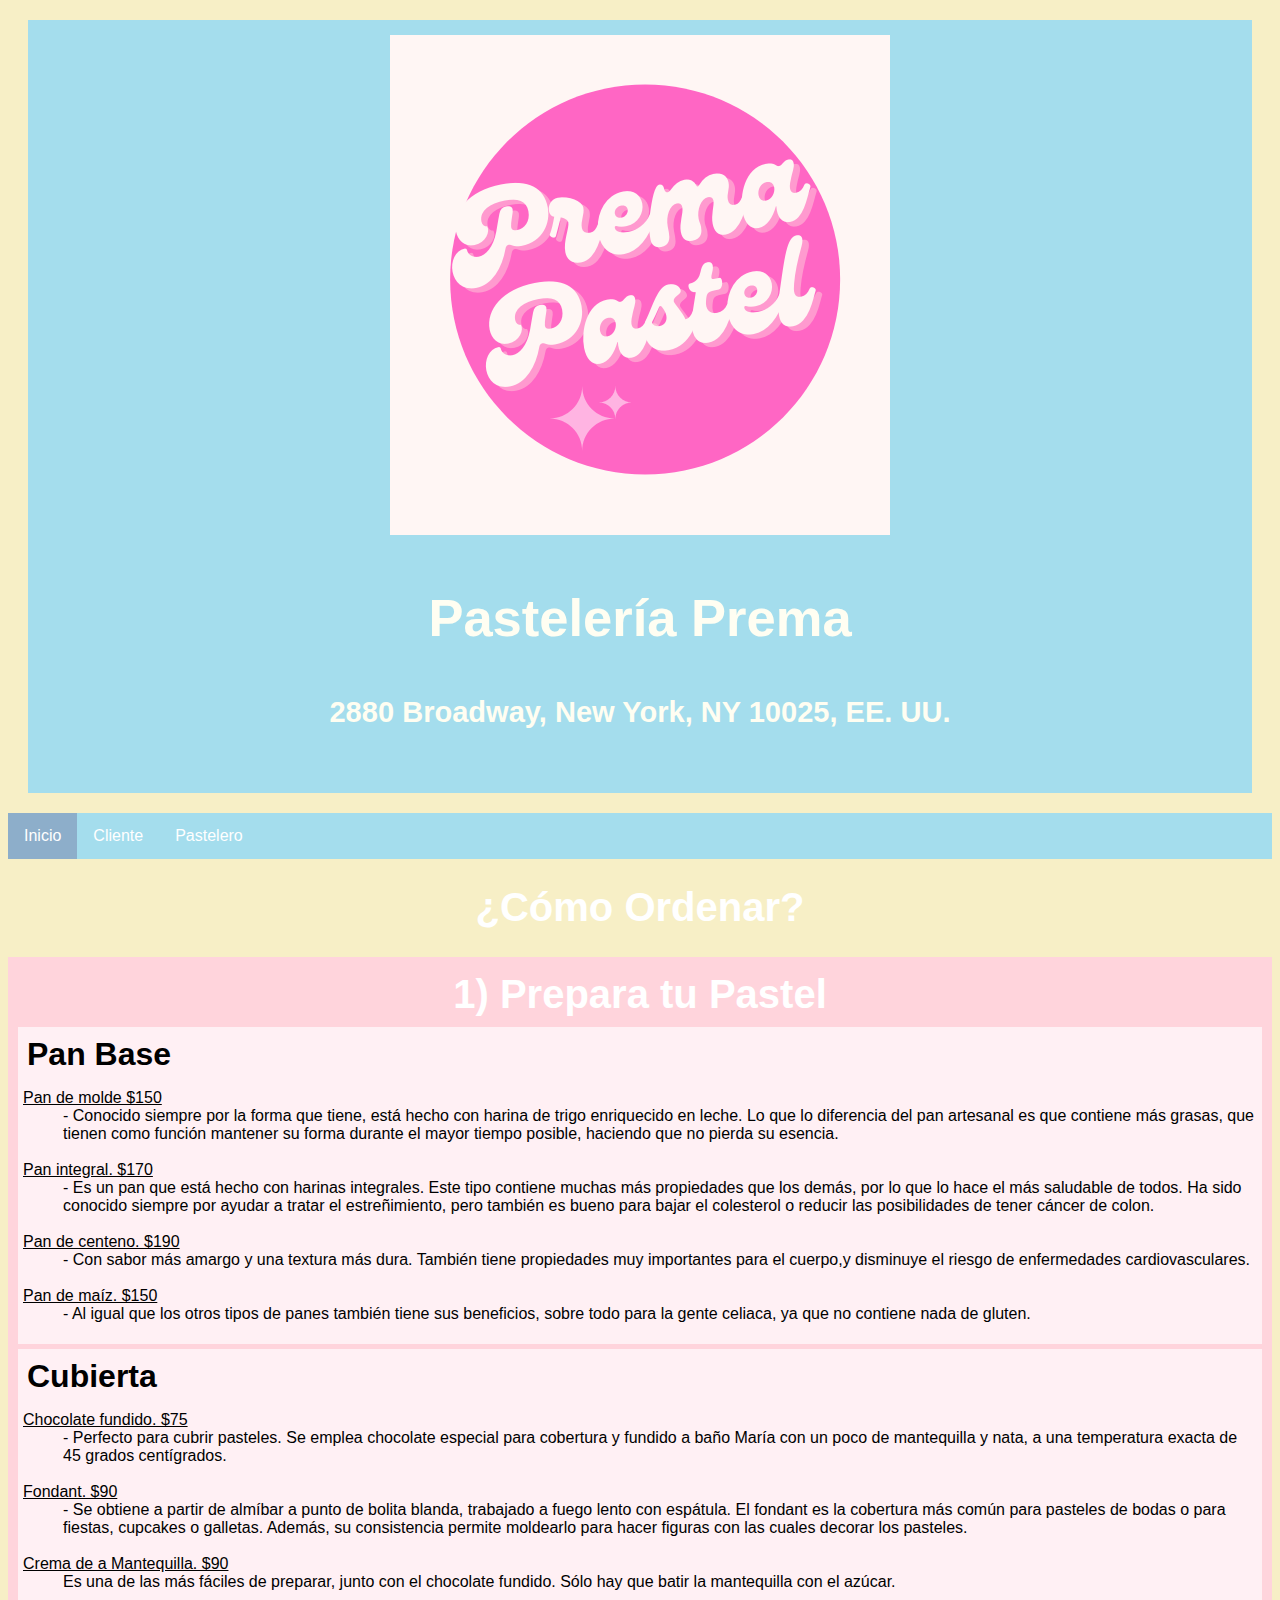
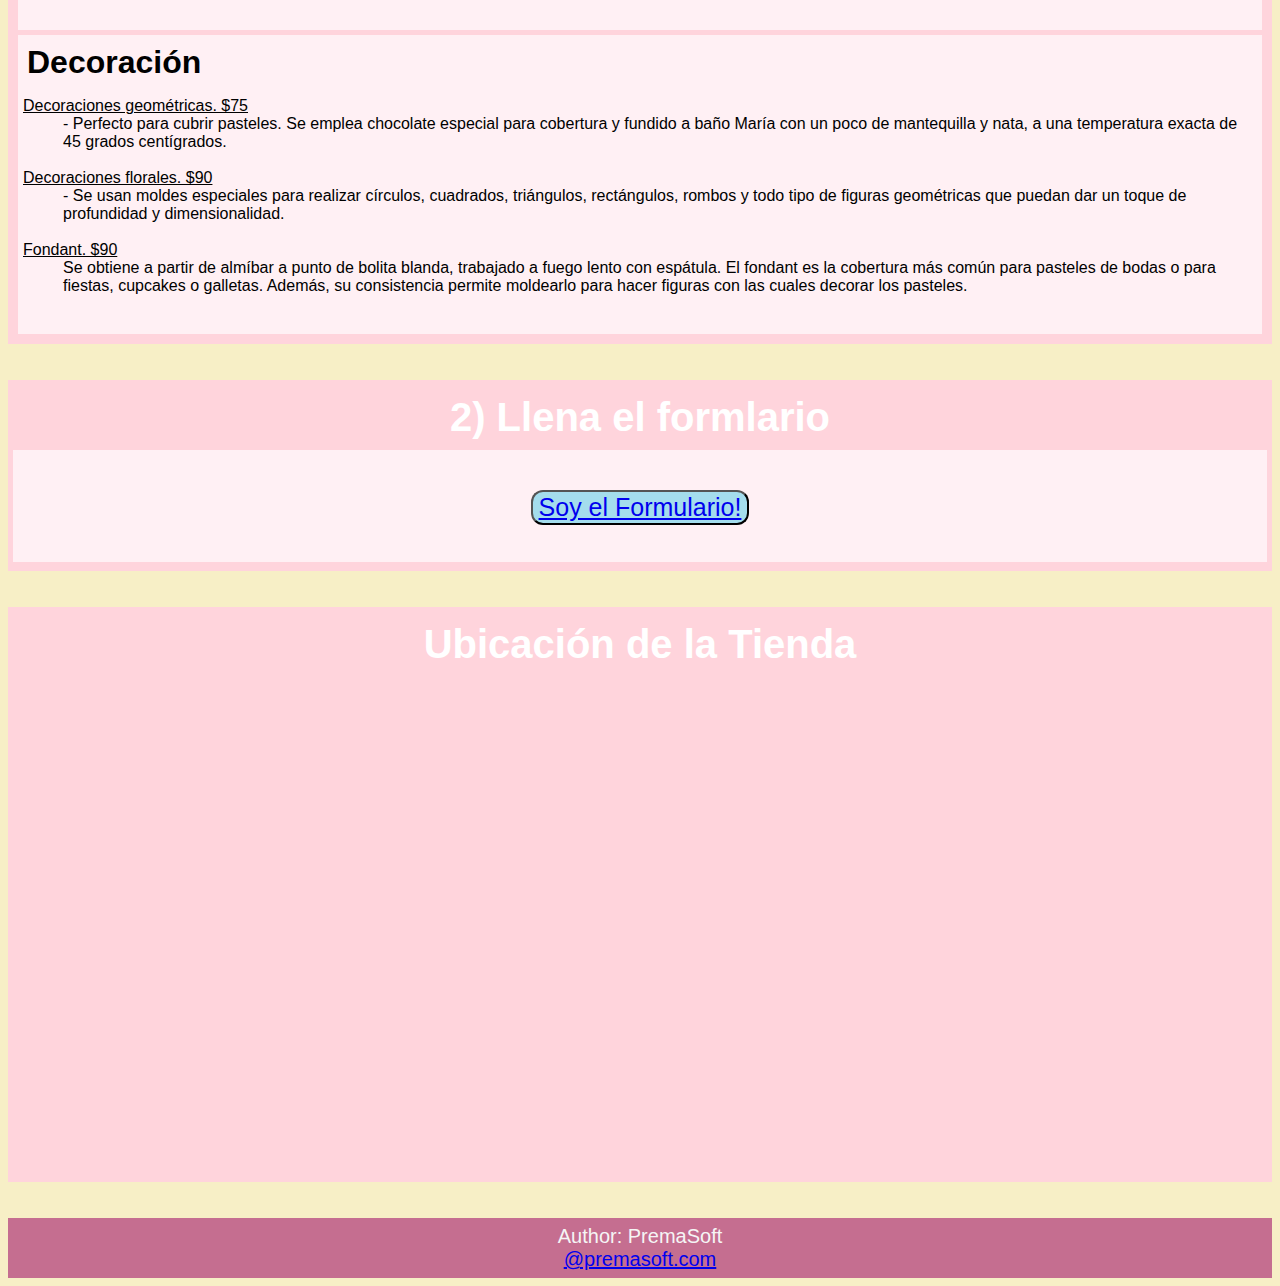
<file: Semana2/pastel/index.html>
<!DOCTYPE html>
<html lang="en">
<head>
    <meta charset="UTF-8">
    <meta http-equiv="X-UA-Compatible" content="IE=edge">
    <meta name="viewport" content="width=device-width, initial-scale=1.0">
    <link rel="stylesheet" href="index.css">
    <link rel="stylesheet" href="homestyle.css">
    <link rel="shortcut icon" href="https://cdn-icons.flaticon.com/png/512/2498/premium/2498744.png?token=exp=1647196017~hmac=f7bb4f85010b612521b4eeaa372cb3a3">

    <title>Pastelería Prema</title>
</head>
<body>
    <header>
        <img src="./img/premapastel_logo.png"  alt="Pastelería Prema Logo">
        <h2>Pastelería Prema</h2>
        <h5>2880 Broadway, New York, NY 10025, EE. UU.</h5>
    </header>
    <ul>
        <li><a class="active" href="./index.html">Inicio</a></li>
        <li><a href="./cliente.html">Cliente</a></li>
        <li><a href="./pastelero.html">Pastelero</a></li>
      </ul>
    <section>
        <h1 id="up">¿Cómo Ordenar?</h1>

<article class="menu">
    
    <h1 id="up-table"> 1) Prepara tu Pastel</h1>
  
    <article class="elemento" id="pan">
    <h2>Pan Base</h2>
    <p>
        <dl>
            <dt class="costo">Pan de molde $150</dt>
            <dd>
                - Conocido siempre por la forma que tiene, está hecho con harina de trigo enriquecido en leche. Lo que lo diferencia del pan artesanal es que contiene más grasas, que tienen como función mantener su forma durante el mayor tiempo posible, haciendo que no pierda su esencia.
            </dd>
            <br>

            <dt class="costo">Pan integral. $170</dt>
            <dd>
                - Es un pan que está hecho con harinas integrales. Este tipo contiene muchas más propiedades que los demás, por lo que lo hace el más saludable de todos. Ha sido conocido siempre por ayudar a tratar el estreñimiento, pero también es bueno para bajar el colesterol o reducir las posibilidades de tener cáncer de colon.
            </dd>
            <br>

            <dt class="costo">Pan de centeno. $190</dt>
            <dd>
                - Con sabor más amargo y una textura más dura. También tiene propiedades muy importantes para el cuerpo,y  disminuye el riesgo de enfermedades cardiovasculares.
            </dd>
            <br>

            <dt class="costo">Pan de maíz. $150</dt>
            <dd>
                - Al igual que los otros tipos de panes también tiene sus beneficios, sobre todo para la gente celiaca, ya que no contiene nada de gluten.
            </dd>
          </dl>
    </p>
  </article>
  
  <article class="elemento" id="cubierta">
    <h2>Cubierta</h2>
    <p>
        <dl>
            <dt class="costo">Chocolate fundido. $75</dt>
            <dd>
                - Perfecto para cubrir pasteles. Se emplea chocolate especial para cobertura y fundido a baño María con un poco de mantequilla y nata, a una temperatura exacta de 45 grados centígrados.
            </dd>
            <br>

            <dt class="costo">Fondant. $90</dt>
            <dd>
                - Se obtiene a partir de almíbar a punto de bolita blanda, trabajado a fuego lento con espátula. El fondant es la cobertura más común para pasteles de bodas o para fiestas, cupcakes o galletas. Además, su consistencia permite moldearlo para hacer figuras con las cuales decorar los pasteles.
            </dd>
            <br>

            <dt class="costo">Crema de a Mantequilla. $90</dt>
            <dd>
                Es una de las más fáciles de preparar, junto con el chocolate fundido. Sólo hay que batir la mantequilla con el azúcar. 
            </dd>
            <br>

          </dl>
    </p>
  </article>
  
  <article class="elemento" id="decoracion">
    <h2>Decoración</h2>
    <p>
        <dl>
            <dt class="costo">Decoraciones geométricas. $75</dt>
            <dd>
                - Perfecto para cubrir pasteles. Se emplea chocolate especial para cobertura y fundido a baño María con un poco de mantequilla y nata, a una temperatura exacta de 45 grados centígrados.
            </dd>
            <br>

            <dt class="costo">Decoraciones florales. $90</dt>
            <dd>
            - Se usan moldes especiales para realizar círculos, cuadrados, triángulos, rectángulos, rombos y todo tipo de figuras geométricas que puedan dar un toque de profundidad y dimensionalidad.
        </dd>
            <br>

            <dt class="costo">Fondant. $90</dt>
            <dd>
                Se obtiene a partir de almíbar a punto de bolita blanda, trabajado a fuego lento con espátula. El fondant es la cobertura más común para pasteles de bodas o para fiestas, cupcakes o galletas. Además, su consistencia permite moldearlo para hacer figuras con las cuales decorar los pasteles.
            </dd>
            <br>

          </dl>
    </p>
  </article>

</article>  
    </section>
<br><br>

    <section>
<article class="menu">
    <h1 id="up-table"> 2) Llena el formlario</h1>
    <article class="form">
        <p>
            <br>
        <button class="button">
            <a href="./cliente.html">
            Soy el Formulario!
        </a>
        </button>
        <br><br>
    </p>
  </article>
</article>  
    </section>
    <br><br>
    <section>
        <article class="menu">
            <h1 id="up-table"> Ubicación de la Tienda</h1>
            <div class="mapouter"><div class="gmap_canvas">
                <iframe width="600" height="500" id="gmap_canvas" 
                src="https://maps.google.com/maps?q=2880%20Broadway,%20New%20York&t=&z=13&ie=UTF8&iwloc=&output=embed" frameborder="0" scrolling="no" marginheight="0" marginwidth="0"></iframe><a href="https://123movies-to.org"></a><br><style>.mapouter{position:relative;text-align:right;height:500px;width:600px;}</style><a href="https://www.embedgooglemap.net">google map on my website</a><style>.gmap_canvas 
                {align-content:left;overflow:hidden;background:none!important;height:500px;width:600px;}
                </style></div></div>
        </article>  
            </section>


    <br><br>
    <footer>
        <p>Author: PremaSoft <br>
            <a href="mailto:pasteleria@premasoft.com">@premasoft.com</a></p>
    </footer>
   

</body>
</html>
</file>
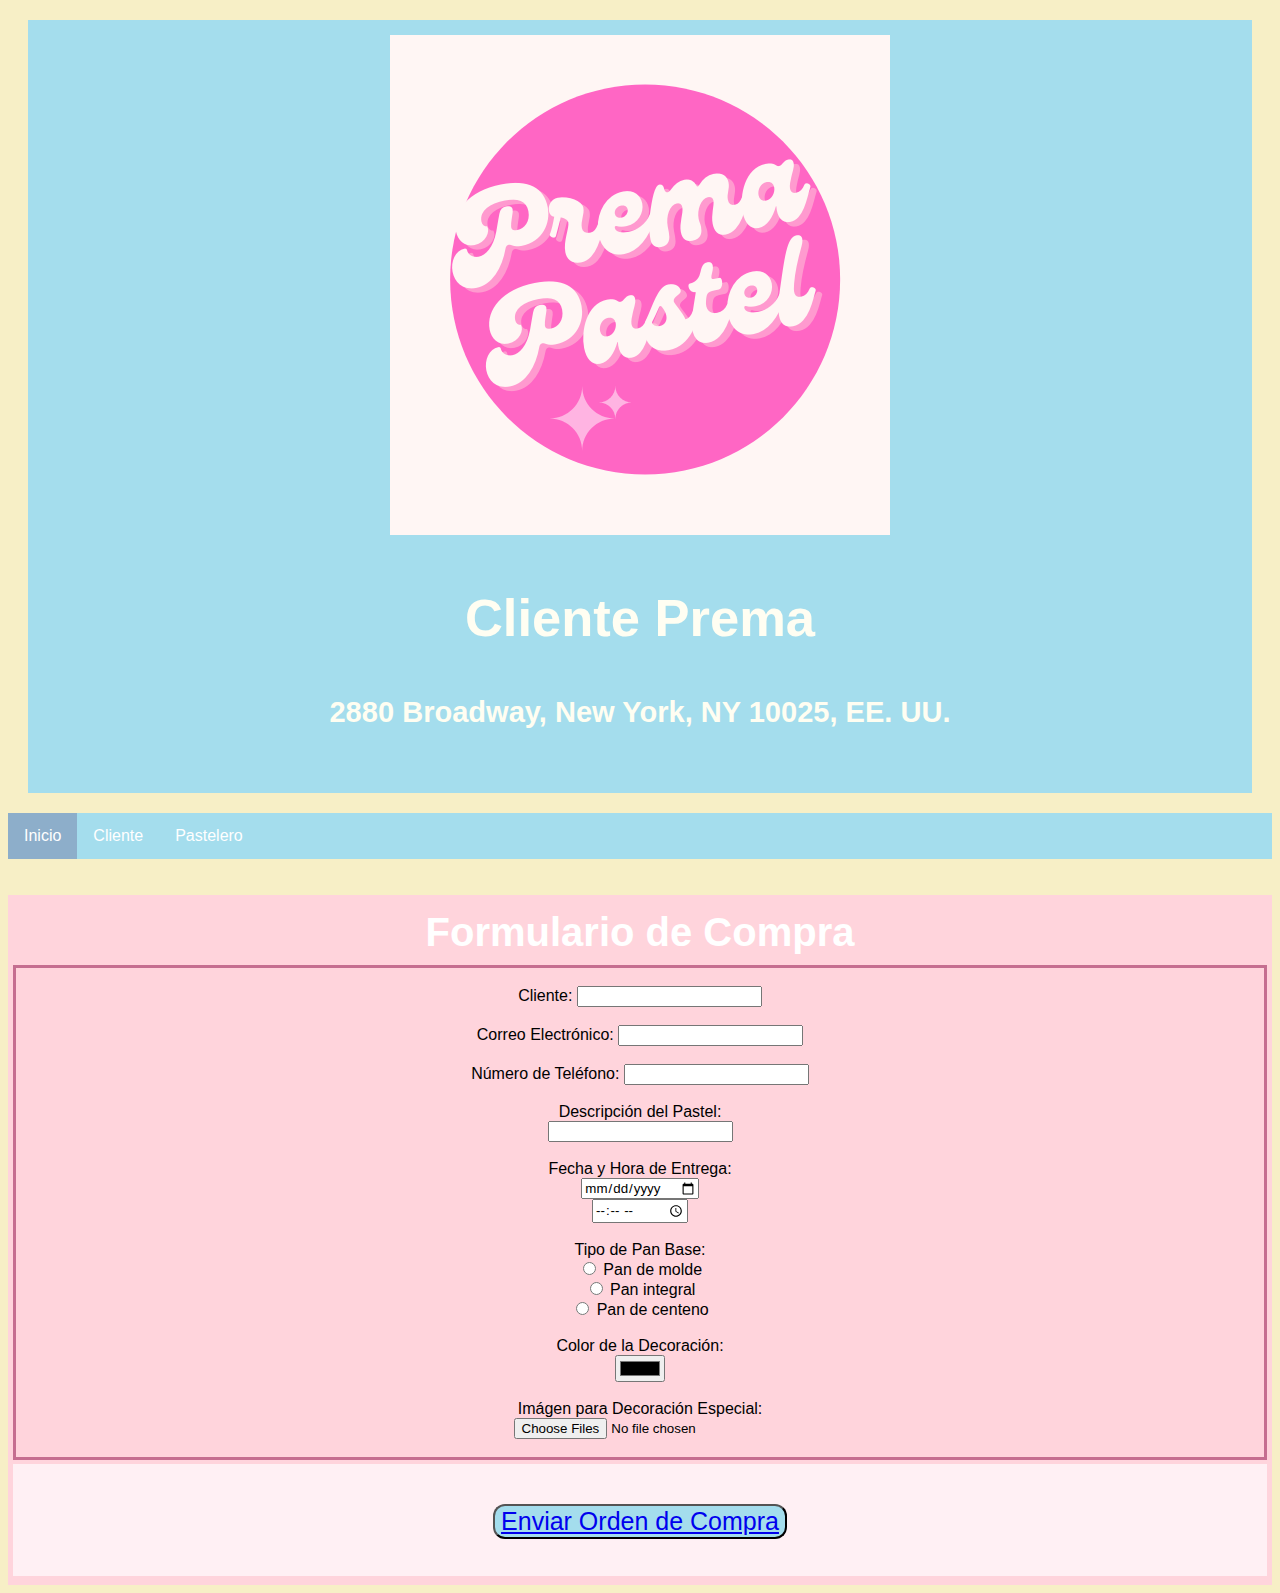
<file: Semana2/pastel/cliente.html>
<!DOCTYPE html>
<html lang="en">
<head>
    <meta charset="UTF-8">
    <meta http-equiv="X-UA-Compatible" content="IE=edge">
    <meta name="viewport" content="width=device-width, initial-scale=1.0">
    <link rel="stylesheet" href="index.css">
    <link rel="stylesheet" href="clientestyle.css">
    <link rel="shortcut icon" href="https://cdn-icons.flaticon.com/png/512/2498/premium/2498744.png?token=exp=1647196017~hmac=f7bb4f85010b612521b4eeaa372cb3a3">

    <title>Cliente Prema</title>
</head>
<body>
    <header>
        <img src="./img/premapastel_logo.png"  alt="Pastelería Prema Logo">
        <h2>Cliente Prema</h2>
        <h5>2880 Broadway, New York, NY 10025, EE. UU.</h5>
    </header>
    <ul>
        <li><a class="active" href="./index.html">Inicio</a></li>
        <li><a href="./cliente.html">Cliente</a></li>
        <li><a href="./pastelero.html">Pastelero</a></li>
      </ul>
<br><br>
      <section>
        <article class="menu">
            <h1 id="up-table"> Formulario de Compra</h1>
            
            <div class="row">
                <div class="column">
                    <br>
                        <label for="Input1" id="label"> Cliente:  <label>
                        <input type="text" id="Input1" name="Input1"><br><br>

                        <label for="correo1">Correo Electrónico: </label>
                        <input type="email" id="correo1" name="correo1"><br><br>
    
    <label for="numero1">Número de Teléfono: </label>
    <input type="number" id="numero1" name="tel1" maxlength="10"><br><br>
    
    <label for="Input1"> Descripción del Pastel: </label><br>
    <input type="text" id="Input1" name="Input1"><br><br>

    <label for="Input1"> Fecha y Hora de Entrega: </label><br>
    <input type="date" id="fecha1" name="fecha1"><br>
    <input type="time" id="fecha1" name="fecha4"><br><br>

    <label> Tipo de Pan Base: </label><br>
    <input type="radio" id="molde" name="TipoPan" value="molde">
    <label for="molde">Pan de molde </label><br>

    <input type="radio" id="integral" name="TipoPan" value="integral">
    <label for="integral">Pan integral</label><br>

    <input type="radio" id="centeno" name="TipoPan" value="centeno">
    <label for="centeno">Pan de centeno</label><br><br>



    <label for="archivo1"> Color de la Decoración: </label><br>
    <input type="color" id="color1" name="color1"><br><br>

    <label for="archivo1"> Imágen para Decoración Especial: </label><br>
    <input type="file" id="archivo1" name="archivo1" multiple><br><br>
    
                </div>

              </div>

            <article class="form">
                <p>
                    <br>
                <button class="button" onclick="alertaCompra()">
                    <a href="./index.html">
                    Enviar Orden de Compra
                </a>
                </button>
                <br><br>
            </p>
<script>
function alertaCompra() {
  alert("TU ORDEN HA SIDO ENVIADA!");
}
</script>
          </article>
        </article>  
            </section>

</body>
</html>
</file>
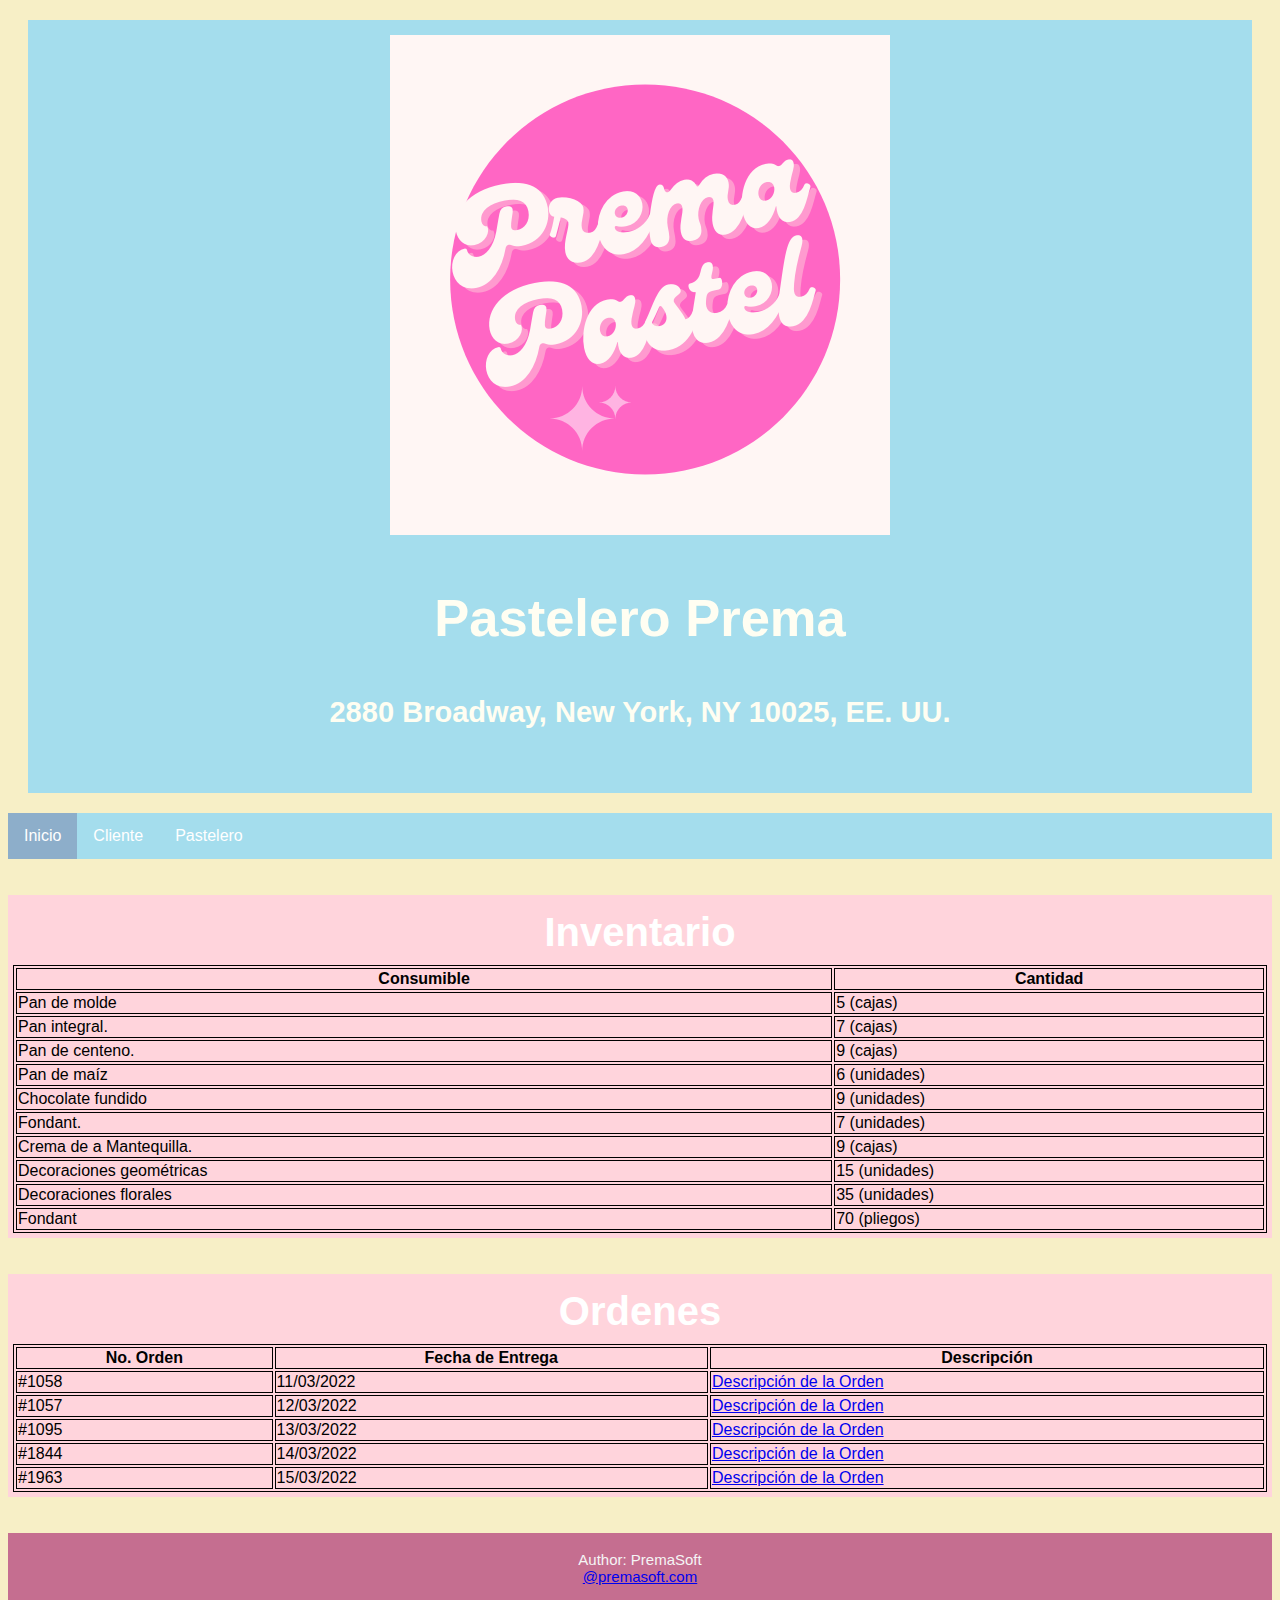
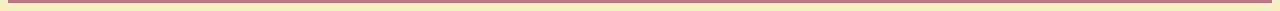
<file: Semana2/pastel/pastelero.html>
<!DOCTYPE html>
<html lang="en">
<head>
    <meta charset="UTF-8">
    <meta http-equiv="X-UA-Compatible" content="IE=edge">
    <meta name="viewport" content="width=device-width, initial-scale=1.0">
    <link rel="stylesheet" href="index.css">
    <link rel="stylesheet" href="pastelerostyle.css">
    <link rel="shortcut icon" href="https://cdn-icons.flaticon.com/png/512/2498/premium/2498744.png?token=exp=1647196017~hmac=f7bb4f85010b612521b4eeaa372cb3a3">

    <title>Pastelero Prema</title>
</head>
<body>
    <header>
        <img src="./img/premapastel_logo.png"  alt="Pastelería Prema Logo">
        <h2>Pastelero Prema</h2>
        <h5>2880 Broadway, New York, NY 10025, EE. UU.</h5>
    </header>
    <ul>
        <li><a class="active" href="./index.html">Inicio</a></li>
        <li><a href="./cliente.html">Cliente</a></li>
        <li><a href="./pastelero.html">Pastelero</a></li>
      </ul>
     <br><br>
      <section>
        <article class="menu">
            <h1 id="up-table">Inventario </h1>
            <table style="width:100%">
                <tr>
                    <th>Consumible</th>
<th>Cantidad</th>
                </tr>

                <tr>  
                  <td>Pan de molde</td>
                  <td>5 (cajas)</td> 
                </tr>
                <tr>
                  <td>Pan integral.</td>
                  <td>7 (cajas)</td> 
                </tr>
                <tr>
                    <td>Pan de centeno.</td>
                    <td>9 (cajas)</td>
                </tr>
                <tr>
                    <td>Pan de maíz</td>
                    <td>6 (unidades)</td>
                </tr>
                <tr>
                    <td>Chocolate fundido</td>
                    <td>9 (unidades)</td>
                </tr>
                <tr>
                    <td>Fondant.</td>
                    <td>7 (unidades)</td>
                </tr>
                <tr>
                    <td>Crema de a Mantequilla.</td>
                    <td>9 (cajas)</td>
                </tr>
                <tr>
                    <td>Decoraciones geométricas</td>
                    <td>15 (unidades)</td>
                </tr>
                <tr>
                    <td>Decoraciones florales</td>
                    <td>35 (unidades)</td>
                </tr>
                <tr>
                    <td>Fondant</td>
                    <td>70 (pliegos)</td>
                </tr>
            </table>

          </article>
            </section>
            <br><br>
            <section>
                <article class="menu">
                    <h1 id="up-table"> Ordenes</h1>
                    <table style="width:100%">
                        <tr>
                            <th>No. Orden</th>
        <th>Fecha de Entrega</th>
        <th>Descripción</th>
                        </tr>
                        <tr>
                            <td>#1058</td>
                            <td>11/03/2022</td>
                            <td><a href="#">Descripción de la Orden</a></td>
                        </tr>
                        <tr>
                            <td>#1057</td>
                            <td>12/03/2022</td>
                            <td><a href="#">Descripción de la Orden</a></td>
                        </tr>
                        <tr>
                            <td>#1095</td>
                            <td>13/03/2022</td>
                            <td><a href="#">Descripción de la Orden</a></td>
                        </tr>
                        <tr>
                            <td>#1844</td>
                            <td>14/03/2022</td>
                            <td><a href="#">Descripción de la Orden</a></td>
                        </tr>
                        <tr>
                            <td>#1963</td> 
                            <td>15/03/2022</td>
                            <td><a href="#">Descripción de la Orden</a></td>
                        </tr>
                        </table>
                    
                </article>  
                    </section>
                    <br><br>
                    <footer>
                        <p>Author: PremaSoft <br>
                            <a href="mailto:pasteleria@premasoft.com">@premasoft.com</a></p>
                    </footer>
</body>
</html>
</file>
<file: Semana2/pastel/index.css>
@media (max-width: 600px) {

    nav,
    article {
        width: 100%;
        height: auto;
    }
}

*{
    font-family: Arial, Helvetica, sans-serif;
}

body{
    background-color: #F7EFC6;
}

header {
    background-color: #A4DDED;
    padding: 15px;
    text-align: center;
    font-size: 35px;
    color: #FFFEF2;
    margin:20px;     
}
/*Nav Bar
*/
ul {
  list-style-type: none;
  margin: 0;
  padding: 0;
  overflow: hidden;
  background-color: #A4DDED;
  position: sticky;
  top: 0;
}

li {
  float: left;
}

li a {
  display: block;
  color:white;
  text-align: center;
  padding: 14px 16px;
  text-decoration: none;
}

li a:hover {
  background-color: #97CFC9;
}

.active {
  background-color: #8DAECA;
}
</file>
<file: Semana2/pastel/homestyle.css>
#up{
    color: white;
    text-align: center;
    font-size: 40px;
}

#up-table{
    color: white;
    text-align: center;
    font-size: 40px;
}
.menu {
    margin: 0;
    padding: 5px;
    background-color: #FFD4DC;
    
  }
  
  .menu > h1, .elemento {
    margin: 5px;
    padding: 5px;
    
  }
  
  .elemento {
    background: #FFF0F4;
  }
  
  .elemento > h2, p {
    margin: 4px;
    font-size: 200%;
  }
  
  .costo{
    text-decoration-line: underline;
  }

  .form {
    background: #FFF0F4;
    text-align: center;
    text-decoration: none;
  }
  .button {
    background-color: #A4DDED;
    color: white;
    font-size: 25px;  
    margin: auto;  
    transition-duration: 0.4s;
    border-radius: 12px;
  }
  
  .button:hover {
    background-color: #FFD4DC; /* Green */
    color: white;
    box-shadow: 0 12px 16px 0 rgba(0,0,0,0.24), 0 17px 50px 0 rgba(0,0,0,0.19);
  }

  footer {
    text-align: center;
    font-size: x-small;
    padding: 3px;
    background-color: #C56E90;
    color: whitesmoke;
  }
</file>
<file: Semana2/pastel/clientestyle.css>
#up{
    color: white;
    text-align: center;
    font-size: 40px;
}

#up-table{
    color: white;
    text-align: center;
    font-size: 40px;
}
.menu {
    margin: 0;
    padding: 5px;
    background-color: #FFD4DC;
    
  }
  
  .menu > h1, .elemento {
    margin: 5px;
    padding: 5px;
    
  }
  
  .elemento {
    background: #FFF0F4;
  }
  
  .elemento > h2, p {
    margin: 4px;
    font-size: 200%;
  }
  
  .costo{
    text-decoration-line: underline;
  }

  .form {
    background: #FFF0F4;
    text-align: center;
    text-decoration: none;
  }
  .button {
    background-color: #A4DDED;
    color: white;
    font-size: 25px;  
    margin: auto;  
    transition-duration: 0.4s;
    border-radius: 12px;
  }
  .button:hover {
    background-color: #FFD4DC; /* Green */
    color: white;
    box-shadow: 0 12px 16px 0 rgba(0,0,0,0.24), 0 17px 50px 0 rgba(0,0,0,0.19);
  }

  footer {
    text-align: center;
    font-size: x-small;
    padding: 3px;
    background-color: #C56E90;
    color: whitesmoke;
  }

  .colum{
    float: left;
    width: 50%;
    
  }
  .row{
    text-align: center;
    border: 3px solid #C56E90; 

  }
  
  .row:after {
    content: "";
    display: table;
    clear: both;
  }
</file>
<file: Semana2/pastel/pastelerostyle.css>
.menu {
    margin: 0;
    padding: 5px;
    background-color: #FFD4DC;
    
  }
  
  .menu > h1, .elemento {
    margin: 5px;
    padding: 5px;
    
  }

  table, th, td {
    border:1px solid black;
  }
  #up-table{
    color: white;
    text-align: center;
    font-size: 40px;
}

footer {
    text-align: center;
    font-size: 15px;
    padding: 3px;
    background-color: #C56E90;
    color: whitesmoke;
  }
</file>
